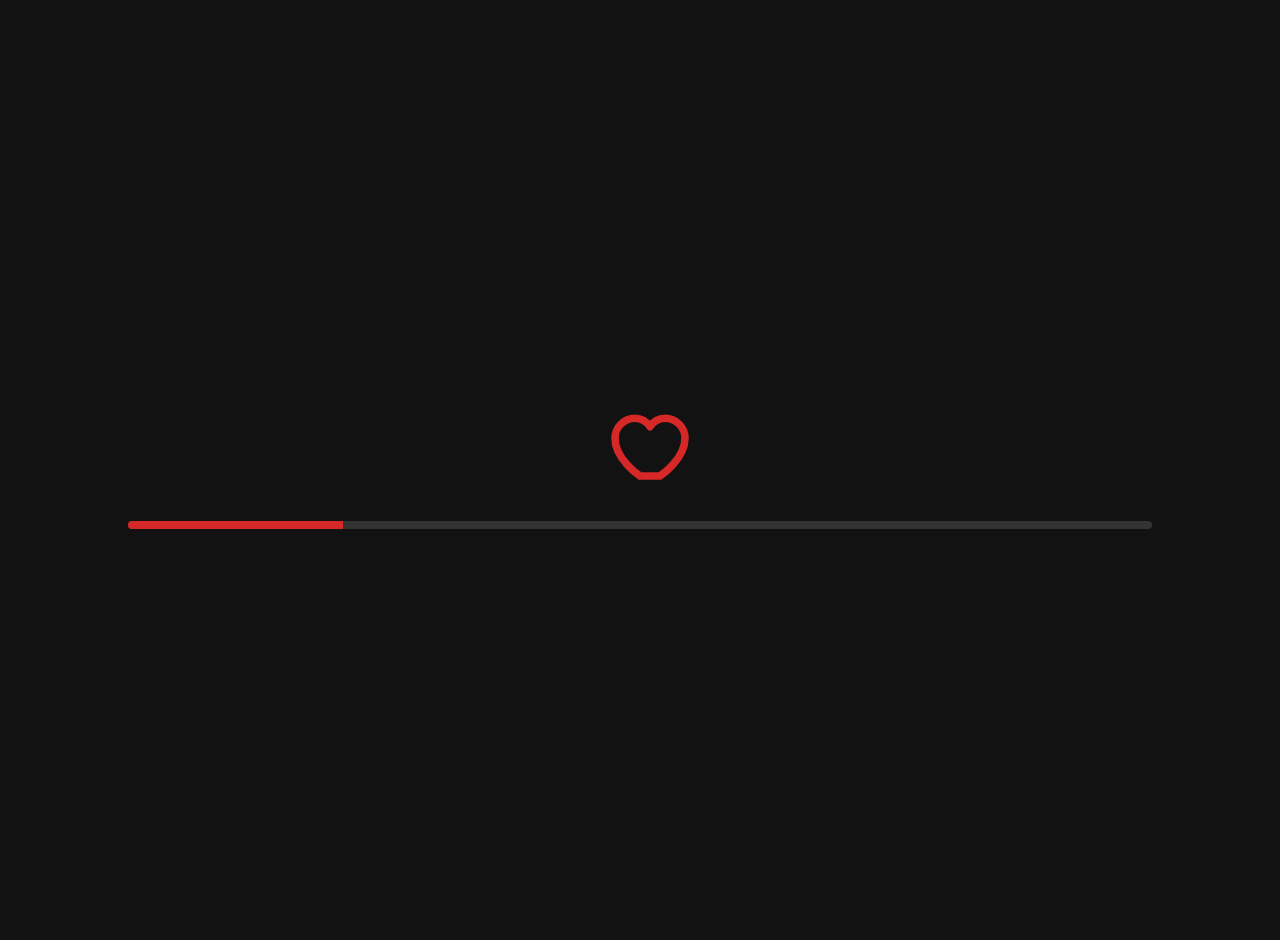
<file: index.html>
<!DOCTYPE html>
<html lang="en">
<head>
<meta charset="UTF-8" />
<meta name="viewport" content="width=device-width, initial-scale=1" />
<title>Natalia Date Inv</title>
<link rel="stylesheet" href="style.css">
</head>
<body>

  <!-- Preloader -->
  <div id="preloader">
    <svg width="120" height="120" viewBox="0 0 24 24" fill="none" stroke="#d72828" stroke-width="1.5" stroke-linecap="round" stroke-linejoin="round" >
      <path d="M12 21C12 21 7 17.7273 7 13.4545C7 11.2386 8.79086 9.45455 11 9.45455C12.1816 9.45455 13.3101 10.125 14 11.1364C14.6899 10.125 15.8184 9.45455 17 9.45455C19.2091 9.45455 21 11.2386 21 13.4545C21 17.7273 16 21 16 21H12Z" />
    </svg>
    <div class="progress-line">
      <div class="progress-fill"></div>
    </div>
  </div>

  <!-- Main content -->
  <main class="main-content">
    <h1>Natalia, would you go on a date with me?</h1>
    <div class="buttons">
      <button class="btn yes">Yes</button>
      <button class="btn no">No</button>
    </div>
    <div id="response"></div>
  </main>

  <div class="floating-container"></div>
  <div class="sad-face-container"></div>
  <canvas id="confetti-canvas"></canvas>
  <canvas id="ambient-particles"></canvas>

  <script src="script.js"></script>
</body>
</html>
</file>
<file: style.css>
/* ====== PRELOADER STYLES ====== */
body, html {
  margin: 0;
  padding: 0;
  height: 100%;
  overflow: hidden;
  background-color: #121212;
  font-family: 'Segoe UI', Tahoma, Geneva, Verdana, sans-serif;
  color: white;
}
#preloader {
  position: fixed;
  top: 0; left: 0; right: 0; bottom: 0;
  background: #121212;
  display: flex;
  flex-direction: column;
  justify-content: center;
  align-items: center;
  z-index: 99999;
}

.progress-line {
  width: 80%;
  height: 8px;
  background: #333;
  border-radius: 4px;
  overflow: hidden;
  margin-top: 30px;
}
.progress-fill {
  height: 100%;
  width: 0%;
  background: #d72828; /* Polish red */
  transition: width 0.3s ease;
  position: relative;
}
.progress-fill::after {
  content: '❤️';
  position: absolute;
  right: 5px;
  top: 50%;
  transform: translateY(-50%);
  font-size: 1.4rem;
  opacity: 0;
  animation: heartFill 3.5s forwards;
  animation-delay: 2.5s;
}
@keyframes heartFill {
  0% {opacity: 0; transform: translateY(10px) scale(0.8);}
  100% {opacity: 1; transform: translateY(0) scale(1);}
}

/* ====== MAIN PAGE STYLES ====== */
main.main-content {
  display: none;
  text-align: center;
  padding: 20px;
  min-height: 100vh;
  display: flex;
  flex-direction: column;
  justify-content: center;
  align-items: center;
  background: linear-gradient(135deg, #1a1a1a 0%, #2a2a2a 100%);
  overflow-x: hidden;
  position: relative;
  color: #f0f0f0;
}

/* Pulse glow on the question */
h1 {
  font-size: 2.6rem;
  margin-bottom: 30px;
  color: #d72828;
  text-shadow: 0 0 15px #d72828;
  max-width: 90vw;
  user-select: none;
  animation: pulseGlow 3s ease-in-out infinite;
}
@keyframes pulseGlow {
  0%, 100% {text-shadow: 0 0 15px #d72828;}
  50% {text-shadow: 0 0 30px #ff4b4b;}
}

.buttons {
  display: flex;
  justify-content: center;
  gap: 25px;
  margin-bottom: 50px;
}
button.btn {
  padding: 16px 36px;
  font-size: 1.3rem;
  border: none;
  border-radius: 14px;
  cursor: pointer;
  font-weight: 700;
  box-shadow: 0 6px 15px rgba(215, 40, 40, 0.7);
  transition: all 0.3s ease;
  color: white;
  user-select: none;
  filter: drop-shadow(0 0 2px #d72828);
  position: relative;
  overflow: hidden;
}
button.btn::after {
  content: '';
  position: absolute;
  border-radius: 50%;
  width: 120%;
  height: 120%;
  top: 50%;
  left: 50%;
  pointer-events: none;
  transform: translate(-50%, -50%) scale(0);
  background: rgba(215, 40, 40, 0.4);
  transition: transform 0.5s ease;
}
button.btn:hover::after {
  transform: translate(-50%, -50%) scale(1);
}

button.yes {
  background-color: #d72828;
}
button.yes:hover {
  background-color: #a31515;
  box-shadow: 0 8px 20px rgba(163, 21, 21, 0.9);
  transform: scale(1.05);
}

button.no {
  background-color: #555;
  filter: drop-shadow(0 0 2px #666);
}
button.no:hover {
  background-color: #333;
  box-shadow: 0 8px 20px rgba(50, 50, 50, 0.9);
  transform: scale(1.05);
}

#response {
  font-size: 1.7rem;
  font-weight: 800;
  min-height: 3em;
  user-select: none;
  color: #f2f2f2;
  text-shadow: 0 0 6px #d72828;
  max-width: 90vw;
}

canvas#confetti-canvas {
  position: fixed;
  pointer-events: none;
  top: 0;
  left: 0;
  width: 100vw;
  height: 100vh;
  z-index: 9999;
  display: none;
}

.sad-face-container {
  position: fixed;
  top: 0;
  left: 0;
  width: 100vw;
  height: 100vh;
  pointer-events: none;
  overflow: hidden;
  z-index: 9998;
}

.sad-face {
  position: absolute;
  font-size: 2.4rem;
  animation: fall 3s linear forwards;
  user-select: none;
  filter: drop-shadow(0 0 3px #000);
}

@keyframes fall {
  0% {
    transform: translateY(0) rotate(0deg);
    opacity: 1;
  }
  100% {
    transform: translateY(100vh) rotate(360deg);
    opacity: 0;
  }
}

/* Polish subtle themed background shape (like a detective’s magnifying glass outline) */
main.main-content::before {
  content: '';
  position: fixed;
  top: 50px;
  right: 50px;
  width: 200px;
  height: 200px;
  border: 3px solid #d72828;
  border-radius: 50%;
  opacity: 0.15;
  box-shadow: 0 0 40px 12px #d72828 inset;
  pointer-events: none;
  z-index: 1;
  filter: blur(6px);
}

/* Floating hearts and question marks container */
.floating-container {
  position: fixed;
  top: 0;
  left: 0;
  pointer-events: none;
  width: 100vw;
  height: 100vh;
  overflow: visible;
  z-index: 10;
}
.floating-heart, .floating-question {
  position: absolute;
  bottom: -40px;
  font-size: 2rem;
  opacity: 0.8;
  animation-timing-function: linear;
  user-select: none;
  filter: drop-shadow(0 0 2px #d72828);
}

/* Hearts gently rising with slight horizontal sway */
@keyframes floatUpSway {
  0% {
    transform: translateY(0) translateX(0) rotate(0deg);
    opacity: 0;
  }
  10% {
    opacity: 1;
  }
  100% {
    transform: translateY(-110vh) translateX(20px) rotate(360deg);
    opacity: 0;
  }
}

/* Question marks drifting slowly with rotation */
@keyframes driftUpRotate {
  0% {
    transform: translateY(0) translateX(0) rotate(0deg);
    opacity: 0;
  }
  15% {
    opacity: 0.7;
  }
  100% {
    transform: translateY(-100vh) translateX(-15px) rotate(-360deg);
    opacity: 0;
  }
}

/* Subtle ambient particle smoke/dust */
#ambient-particles {
  position: fixed;
  top: 0;
  left: 0;
  width: 100vw;
  height: 100vh;
  pointer-events: none;
  z-index: 0;
}
</file>
